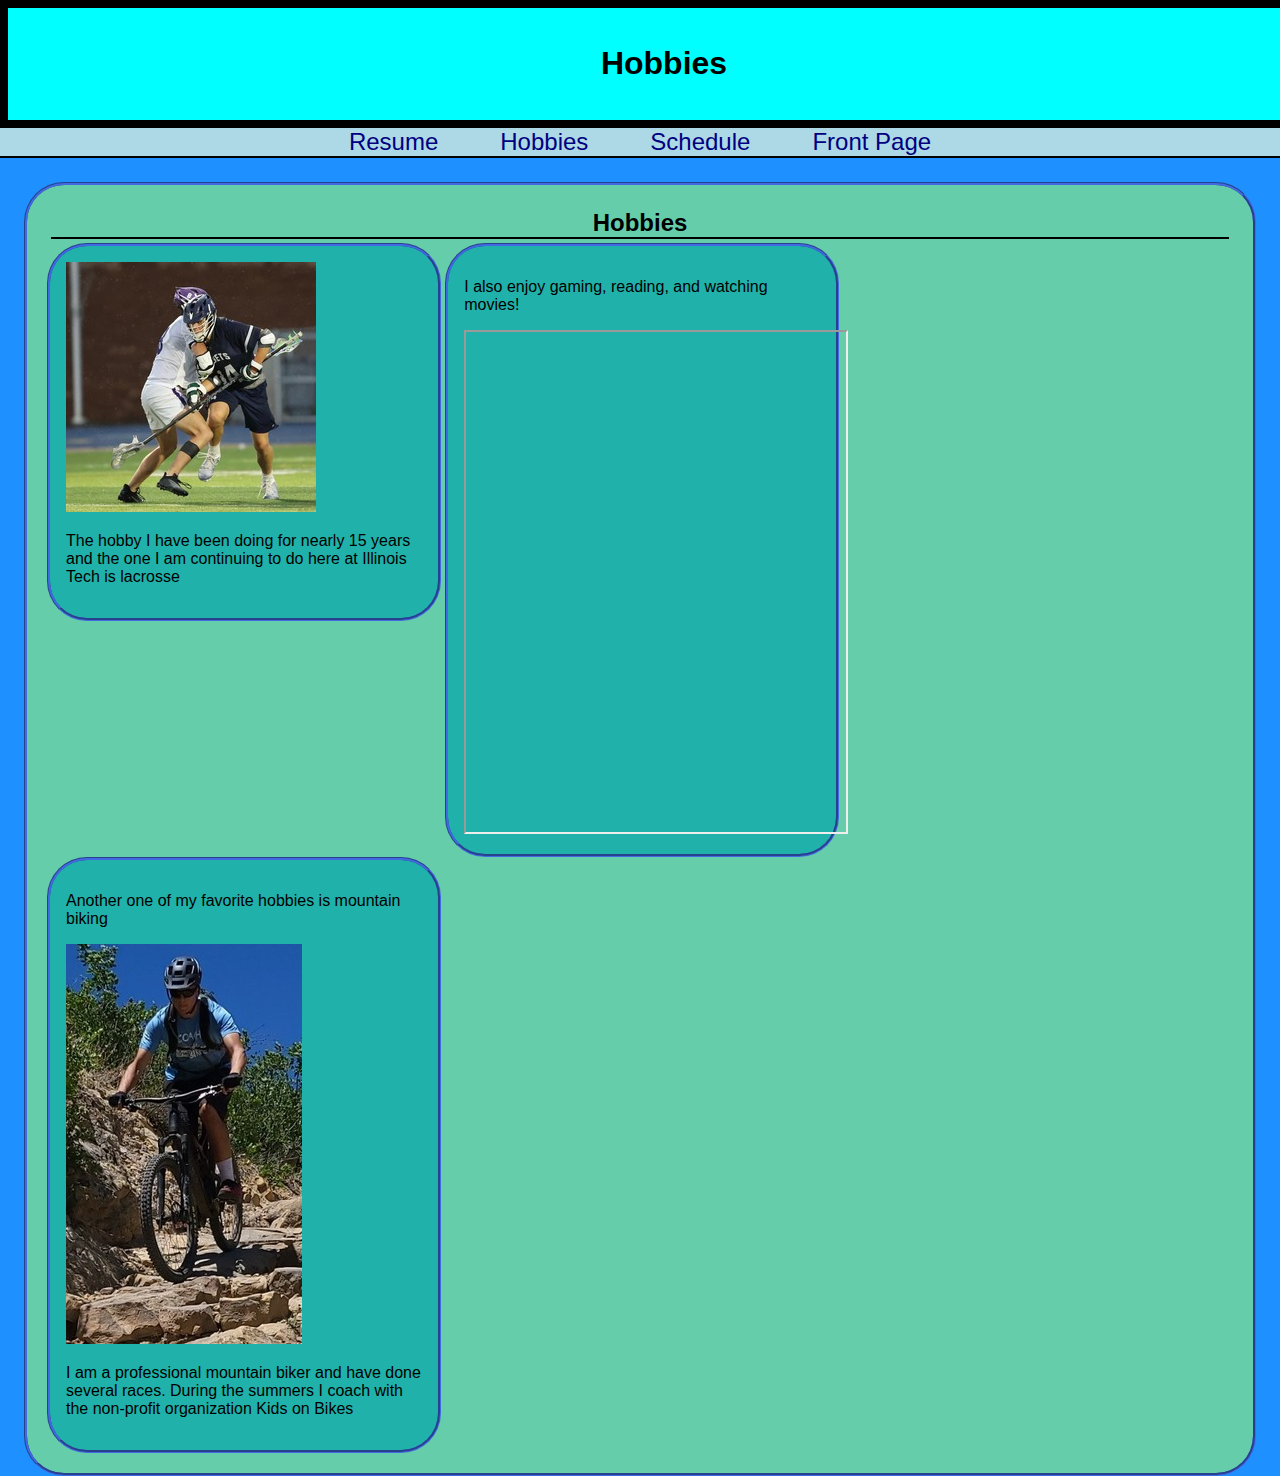
<file: hobbies.html>
<!DOCTYPE html>
<html lang="en">
  <head>
    <meta charset="UTF-8">
    <title>ITMD 361 - Web Development</title>
    <link rel="stylesheet" type="text/css" href="css/normalize.css">
    <link rel="stylesheet" href="css/style.css">
  </head>
  <body>
    <header>
      <div class="header-border">
        <h1>Hobbies</h1>
      </div>
        <nav class="main-navbar">
          <div class="navbar-container">
            <ul>
              <li><a href="resume.html">Resume</a></li>
              <li><a href="hobbies.html">Hobbies</a></li>
              <li><a href="schedule.html">Schedule</a></li>
              <li><a href="index.html">Front Page</a></li>
            </ul> 
          </div>
        </nav>
    </header>
    <div id="hobbies-wrapper">
      <h2>Hobbies</h2>
      <div id="hobbies-lacrosse">
        <img src="images/lacrossepic.jpg" alt="lacrosse picture">
        <p>The hobby I have been doing for nearly 15 years and the one I am continuing to do here at Illinois Tech is lacrosse</p>
      </div>
      <div id="hobbies-gaming">
        <p>I also enjoy gaming, reading, and watching movies!</p>
        <iframe width="380" height="500" src="https://www.youtube.com/embed/Mynx_hExwJw" title="Top 15 Plays of the Year | 2019 Big Ten Men's Lacrosse" allow="accelerometer; autoplay; clipboard-write; encrypted-media; gyroscope; picture-in-picture; web-share" allowfullscreen></iframe>
      </div>
      <div id="hobbies-biking">
        <p>Another one of my favorite hobbies is mountain biking</p>
        <img src="images/bikingpic.jpg" alt="biking picture">
        <p>I am a professional mountain biker and have done several races. During the summers I coach with the non-profit organization Kids on Bikes</p>
      </div>
    </div>
  </body>
</file>
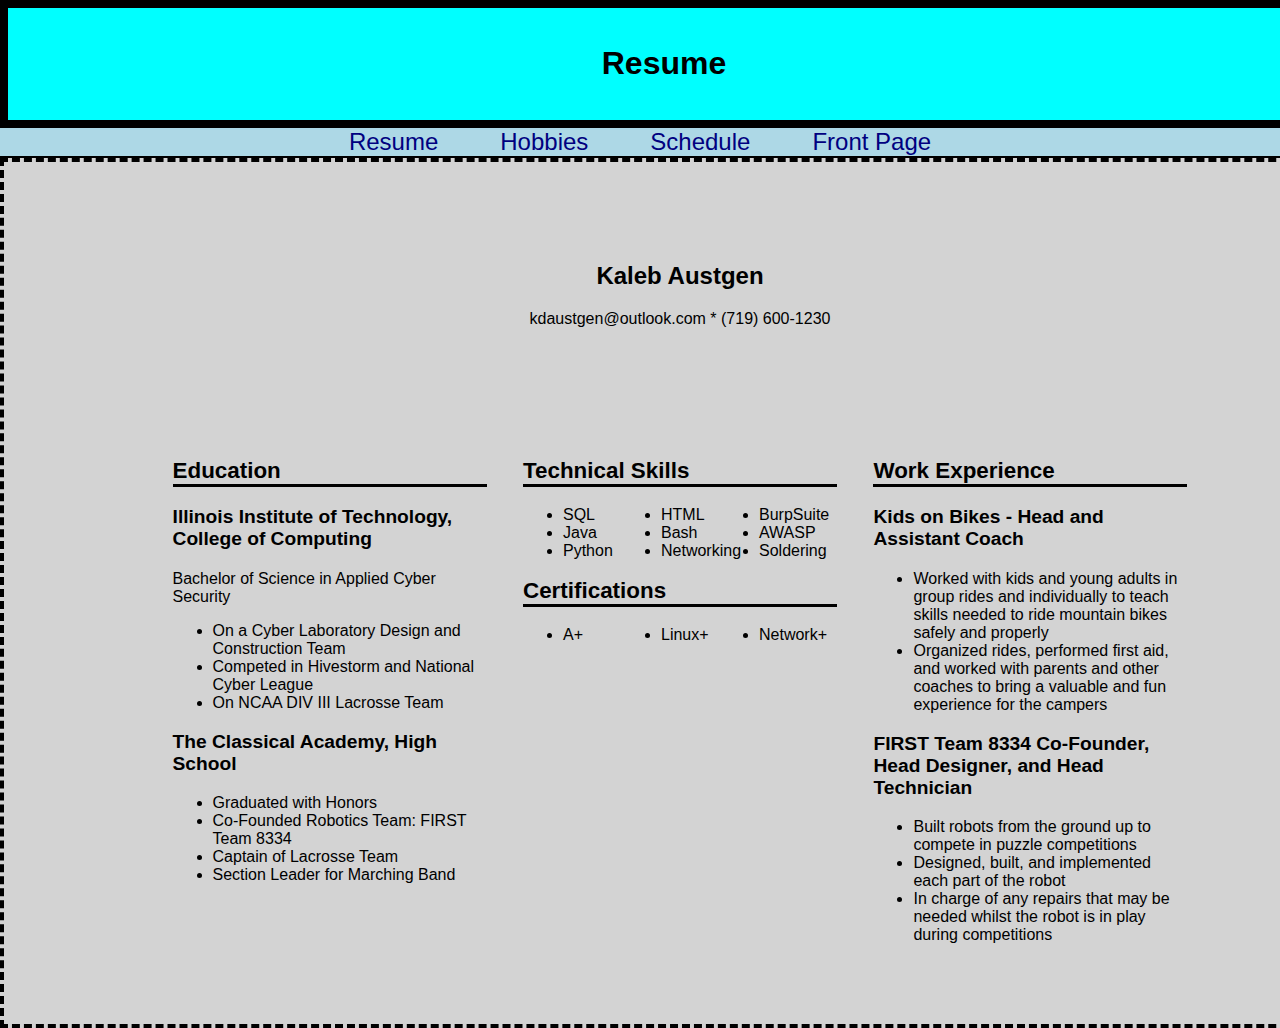
<file: resume.html>
<!DOCTYPE html>
<html lang="en">
  <head>
    <meta charset="UTF-8">
    <title>ITMD 361 - Web Development</title>
    <link rel="stylesheet" type="text/css" href="css/normalize.css">
    <link rel="stylesheet" href="css/style.css">
  </head>
  <body>
    <header>
      <div class="header-border">
        <h1>Resume</h1>
      </div>
        <nav class="main-navbar">
          <div class="navbar-container">
            <ul>
              <li><a href="resume.html">Resume</a></li>
              <li><a href="hobbies.html">Hobbies</a></li>
              <li><a href="schedule.html">Schedule</a></li>
              <li><a href="index.html">Front Page</a></li>
            </ul>
          </div> 
        </nav>
    </header>
    <div id="resume-border">
      <div class="align-center">
        <div id="resume-header">
          <h2>Kaleb Austgen</h2>
          <p>kdaustgen@outlook.com * (719) 600-1230</p>
        </div>
      </div>
      <div class="align-center">
        <div id="education">
          <h2>Education</h2>
          <h3>Illinois Institute of Technology, College of Computing</h3>
          <p>Bachelor of Science in Applied Cyber Security</p>
          <ul>
            <li>On a Cyber Laboratory Design and Construction Team</li>
            <li>Competed in Hivestorm and National Cyber League</li>
            <li>On NCAA DIV III Lacrosse Team</li>
          </ul>
          <h3>The Classical Academy, High School</h3>
          <ul>
            <li>Graduated with Honors</li>
            <li>Co-Founded Robotics Team: FIRST Team 8334</li>
            <li>Captain of Lacrosse Team</li>
            <li>Section Leader for Marching Band</li>
          </ul>
        </div>
        <div id="technical">
          <h2>Technical Skills</h2>
          <ul>
            <li>SQL</li>
            <li>Java</li>
            <li>Python</li>
            <li>HTML</li>
            <li>Bash</li>
            <li>Networking</li>
            <li>BurpSuite</li>
            <li>AWASP</li>
            <li>Soldering</li>
          </ul>
          <h2>Certifications</h2>
          <ul>
            <li>A+</li>
            <li>Linux+</li>
            <li>Network+</li>
          </ul>
        </div>
        <div id="work-experience">
          <h2>Work Experience</h2>
          <h3>Kids on Bikes - Head and Assistant Coach</h3>
          <ul>
            <li>Worked with kids and young adults in group rides and individually to teach skills needed to ride mountain bikes safely and properly</li>
            <li>Organized rides, performed first aid, and worked with parents and other coaches to bring a valuable and fun experience for the campers</li>
          </ul>
          <h3>FIRST Team 8334 Co-Founder, Head Designer, and Head Technician</h3>
          <ul>
            <li>Built robots from the ground up to compete in puzzle competitions</li>
            <li>Designed, built, and implemented each part of the robot</li>
            <li>In charge of any repairs that may be needed whilst the robot is in play during competitions</li>
          </ul>
        </div>
      </div>
    </div>
  </body>
</html>
</file>
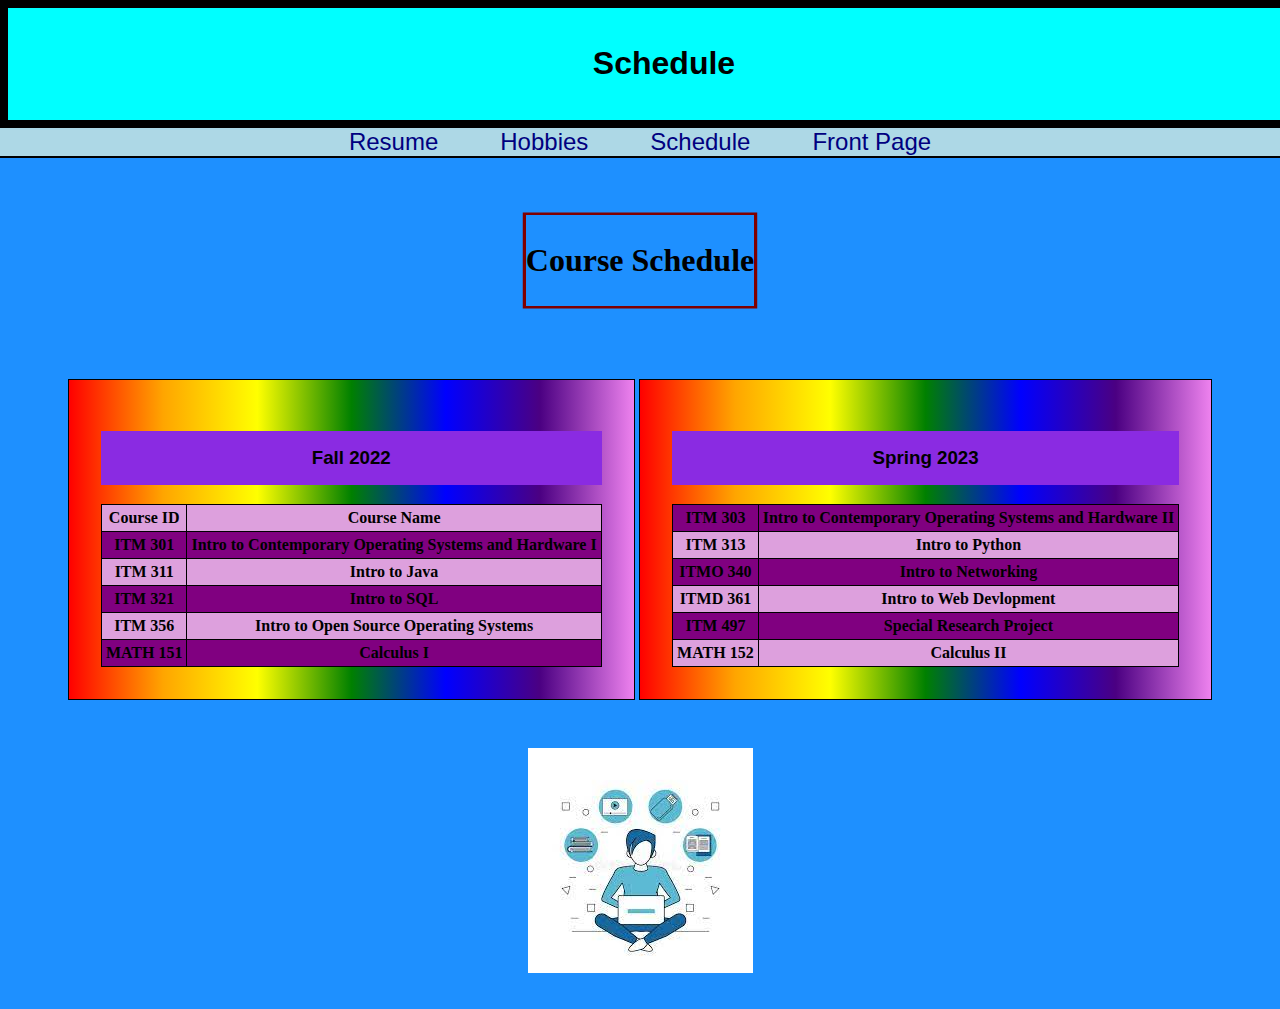
<file: schedule.html>
<!DOCTYPE html>
<html lang="en">
  <head>
    <meta charset="UTF-8">
    <title>ITMD 361 - Web Development</title>
    <link rel="stylesheet" type="text/css" href="css/normalize.css">
    <link rel="stylesheet" href="css/style.css">
  </head>
  <body>
    <header>
      <div class="header-border">
        <h1>Schedule</h1>
      </div>
        <nav class="main-navbar">
          <div class="navbar-container">
            <ul>
              <li><a href="resume.html">Resume</a></li>
              <li><a href="hobbies.html">Hobbies</a></li>
              <li><a href="schedule.html">Schedule</a></li>
              <li><a href="index.html">Front Page</a></li>
            </ul>
          </div>
        </nav>
    </header>
    <div class="align-center">
      <div id="schedule-header">
        <div id="schedule-header-background">
          <h2>Course Schedule</h2>
        </div>
      </div>
    </div>
    <div class="align-center">
      <div id="table-format-fall" class="rainbow-color">
        <h3>Fall 2022</h3>
        <table>
          <tr>
            <td class="light-purple">Course ID</td>
            <td class="light-purple">Course Name</td>
          </tr>
          <tr>
            <td class="purple">ITM 301</td>
            <td class="purple">Intro to Contemporary Operating Systems and Hardware I</td>
          </tr>
          <tr>
            <td class="light-purple">ITM 311</td>
            <td class="light-purple">Intro to Java</td>
          </tr>
          <tr>
            <td class="purple">ITM 321</td>
            <td class="purple">Intro to SQL</td>
          </tr>
          <tr>
            <td class="light-purple">ITM 356</td>
            <td class="light-purple">Intro to Open Source Operating Systems</td>
          </tr>
          <tr>
            <td class="purple">MATH 151</td>
            <td class="purple">Calculus I</td>
          </tr>
        </table>
      </div>
      <div id="table-format-spring" class="rainbow-color">
        <h3>Spring 2023</h3>
        <table>
          <tr>
            <td class="purple">ITM 303</td>
            <td class="purple">Intro to Contemporary Operating Systems and Hardware II</td>
          </tr>
          <tr>
            <td class="light-purple">ITM 313</td>
            <td class="light-purple">Intro to Python</td>
          </tr>
          <tr>
            <td class="purple">ITMO 340</td>
            <td class="purple">Intro to Networking</td>
          </tr>
          <tr>
            <td class="light-purple">ITMD 361</td>
            <td class="light-purple">Intro to Web Devlopment</td>
          </tr>
          <tr>
            <td class="purple">ITM 497</td>
            <td class="purple">Special Research Project</td>
          </tr>
          <tr>
            <td class="light-purple">MATH 152</td>
            <td class="light-purple">Calculus II</td>
          </tr>
        </table>
      </div>
    </div>
    <div class="align-center">
      <img src="images/schedule.jpg" alt="schedule picture">
    </div>
  </body>
</file>
<file: css/style.css>
/*Class to allign*/
.align-center{
  margin: 1rem;
  padding: 1rem 1rem;
  text-align: center;
} 

/*header for all pages css*/
body {
  background-color: dodgerblue;
}
.header-border{
  width:100%;
  border: 0.5em black;
  border-style: solid;
  margin: 0 0;
  padding: 1em;
  background: aqua;
  position: relative;
}

.header-border h1{
  overflow: hidden;
  font-family: 'Gill Sans', 'Gill Sans MT', Calibri, 'Trebuchet MS', sans-serif;
  font: bold;
  text-align: center;
}

/*Universal img animation*/
img {
  -webkit-animation-duration: 1s;
  animation-duration: 1s;
  -webkit-animation-fill-mode: both;
  animation-fill-mode: both;
  -webkit-animation-timing-function: ease-in-out;
  animation-timing-function: ease-in-out;
  animation-iteration-count: infinite;
  -webkit-animation-iteration-count: infinite;
}
img:hover{
  animation-name: img-bounce;
}

@keyframes img-bounce{
  0%, 100%, 20%, 50%, 80% {
		-webkit-transform: translateY(0);
		-ms-transform:     translateY(0);
		transform:         translateY(0)
	}
	40% {
		-webkit-transform: translateY(-30px);
		-ms-transform:     translateY(-30px);
		transform:         translateY(-30px)
	}
	60% {
		-webkit-transform: translateY(-15px);
		-ms-transform:     translateY(-15px);
		transform:         translateY(-15px)
	}
}
/*navbar css*/
.main-navbar{
  background-color: lightblue;
  overflow: hidden;
}

.navbar-container{
  float: left;
  width: 100%;
  border-bottom: 2px solid black;
}

.main-navbar ul {
  list-style-type: none;
  margin: 0;
  padding: 0;
  position: relative;
  left: 50%;
  float: left;
}

.main-navbar ul li{
  float: left;
  position: relative;
  right: 50%;
}

.main-navbar ul li a{
  font-family: Arial, Helvetica, sans-serif;
  font-size: 1.5em;
  color: navy;
  margin: 0 -.25rem;
  padding: 1.25rem 2.188rem;
  transition: color .3s ease-in-out, box-shadow .3s ease-in-out;
  text-decoration: none;
}

.main-navbar ul li a:hover{
  text-decoration: none;
  box-shadow: inset 10.938rem 0 0 0 deepskyblue;
  color: white;
}

/*Css index page*/
@import url('https://fonts.googleapis.com/css2?family=Luckiest+Guy&display=swap');
#index-title h2{
  margin-top: 5em;
  font-family: "Luckiest Guy", cursive;
  text-align: center;
}

#index-title h2 span{
  position: relative;
  top: 20px;
  font-size: 80px;
  color: white;
  text-shadow: 0 1px 0 grey, 0 2px 0 grey, 0 3px 0 grey, 
  0 4px 0 grey, 0 5px 0 grey, 0 6px 0 transparent, 0 7px 0 transparent, 
  0 8px 0 transparent, 0 9px 0 transparent, 0 10px 10px rgb(0, 0, 0, 0.4);
  animation: bounce 0.3s infinite alternate;
}

@keyframes bounce{
  100% {
    top: -20px;
    text-shadow: 0 1px 0 grey, 0 2px 0 grey, 0 3px 0 grey, 
  0 4px 0 grey, 0 5px 0 grey, 0 6px 0 grey, 0 7px 0 grey, 
  0 8px 0 grey, 0 9px 0 grey, 0 50px 25px rgb(0, 0, 0, 0.2);
  }
}
#index-title h2 span:nth-child(2){
  animation-delay: 0.1s;
}
#index-title h2 span:nth-child(3){
  animation-delay: 0.2s;
}
#index-title h2 span:nth-child(4){
  animation-delay: 0.3s;
}
#index-title h2 span:nth-child(5){
  animation-delay: 0.4s;
}
#index-title h2 span:nth-child(6){
  animation-delay: 0.5s;
} 
#index-title h2 span:nth-child(7){
  animation-delay: 0.6s;
}
#index-title h2 span:nth-child(8){
  animation-delay: 0.7s;
}

/*CSS resume page - fixed*/
#resume-border{
  background-color: lightgray;
  border: 0.25em black;
  border-style: dashed;
  padding: 1em;
  width: 1320px;
  margin: auto;
}

#resume-header{
  display: inline-block;
  margin: 1rem;
  padding: 1rem 1rem;
  position: relative;
  vertical-align: top;
}

#education{
  display: inline-block;
  position: relative;
  padding: 1rem 1rem;
  width: 25%;
  text-align: left;
  vertical-align: top;
}

#education h2{
  font-weight: bold;
  font-size: 1.4em;
  border-bottom: .2rem solid black;
}

#education h3{
  font-weight: bold;
  font-size: 1.2em;
}

#technical{
  display: inline-block;
  position: relative;
  padding: 1rem 1rem;
  width: 25%;
  text-align: left;
  vertical-align: top;
}

#technical h2{
  font-weight: bold;
  font-size: 1.4em;
  border-bottom: 0.2rem solid black;
}

#technical ul{
  -webkit-column-count: 3;
  -moz-column-count: 3;
  column-count: 3;
  -webkit-column-gap: 1.25rem;
  -moz-column-gap: 1.25rem;
  column-gap: 1.25rem
}

#work-experience{
  display: inline-block;
  position: relative;
  padding: 1rem 1rem;
  width: 25%;
  text-align: left;
  vertical-align: top;
}

#work-experience h2{
  font-weight: bold;
  font-size: 1.4em;
  border-bottom: 0.2rem solid black;
}

#work-experience h3{
  font-weight: bold;
  font-size: 1.2em;
}

/*CSS schedule page*/
#schedule-header-background{
  border: solid 0.5rem maroon;
  margin: 0.1em;
  transition: clip-path 0.6s linear;
  clip-path: polygon(
    calc(0% + 5px) calc(0% + 5px), 
    calc(100% - 5px) calc(0% + 5px), 
    calc(100% - 5px) calc(100% - 5px), 
    calc(0% + 5px) calc(100% - 5px)
  );
}

#schedule-header-background:hover {
  clip-path: polygon(0 0, 100% 0, 100% 100%, 0 100%);
}

#schedule-header{
  display: inline-block;
  vertical-align: top;
  position: relative;
  padding: 1rem 1rem;
}
#schedule-header h2{
  font-weight: bold;
  font-family: 'Times New Roman', Times, serif;
  font-size: 2em;
}

#table-format-fall{
  display: inline-block;
  position: relative;
  padding: 2em 2em;
  vertical-align: top;
}
#table-format-fall h3{
  text-align: center;
  padding: 1rem 1rem;
  background-color: blueviolet;
}

#table-format-fall td{
  font-size: 1em;
  padding: 0.25rem;
  border: 0.1rem solid black;
  font-family: 'Times New Roman', Times, serif;
  font-weight: bold;
}

#table-format-spring{
  display: inline-block;
  position: relative;
  padding: 2em 2em;
  vertical-align: top;
}
#table-format-spring h3{
  text-align: center;
  padding: 1rem 1rem;
  background-color: blueviolet;
}

#table-format-spring td{
  font-size: 1em;
  padding: 0.25rem;
  border: 0.1rem solid black;
  font-family: 'Times New Roman', Times, serif;
  font-weight: bold;
}

.rainbow-color{
  background-image: linear-gradient(to left, violet, indigo, blue,
   green, yellow, orange, red);
  border: 0.1rem solid black;
}

.light-purple{
  background-color:plum
}
.purple{
  background-color:purple
}

/*CSS for Hobbies*/
#hobbies-wrapper{
  margin: 1.5em 1.5em;
  padding: 1.25em 1.25em;
  background-color: mediumaquamarine;
  border-radius: 2.5rem;
  border-style: groove;
  border-color:royalblue;
  position: absolute;
  display: inline-block;
}

#hobbies-wrapper h2{
  text-align: center;
  border-bottom: 0.15rem solid black;
  margin: 0.25rem;
  font-weight: bold;
  font-family: 'Franklin Gothic Medium', 'Arial Narrow', Arial, sans-serif;
}

#hobbies-wrapper p{
  font-family: 'Franklin Gothic Medium', 'Arial Narrow', Arial, sans-serif;
}

#hobbies-lacrosse{
  margin: none;
  width: 30%;
  padding: 1rem 1rem;
  background-color:lightseagreen;
  border-radius: 2.5rem;
  border-style: groove;
  border-color: royalblue;
  position: relative;
  display: inline-block;
  vertical-align: top;
}

#hobbies-biking{
  width: 30%;
  padding: 1rem 1rem;
  background-color: lightseagreen;
  border-radius: 2.5rem;
  border-style: groove;
  border-color: royalblue;
  display: inline-block;
  vertical-align: top;
}

#hobbies-gaming{
  margin: none;
  width: 30%;
  position: relative;
  padding: 1rem 1rem;
  background-color: lightseagreen;
  border-radius: 2.5rem;
  border-style: groove;
  border-color: royalblue;
  display: inline-block;
  vertical-align: middle;
}
</file>
